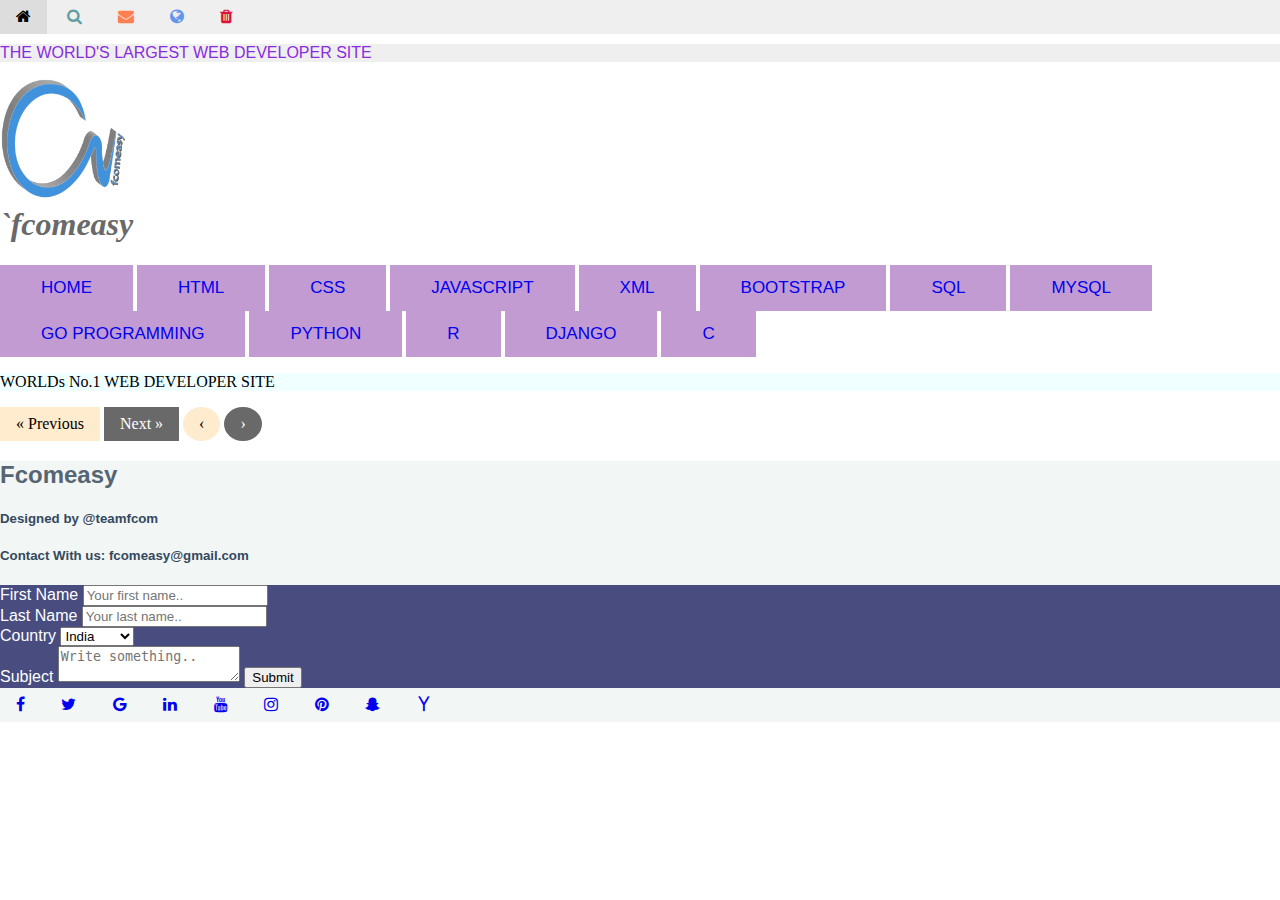
<file: index.html>
<!doctype html>
<!-- Add icon library -->
<link rel="stylesheet"
href="https://cdnjs.cloudflare.com/ajax/libs/font-awesome/4.7.0/css/font-awesome.min.css">
<div class="icon-bar">
  <a class="activehome" href="#"><i class="fa fa-home"></i></a> 
  <a class="activesearch" href="#"><i class="fa fa-search"></i></a> 
  <a class="activeenvelop" href="#"><i class="fa fa-envelope"></i></a> 
  <a class="activeglobe"href="#"><i class="fa fa-globe"></i></a>
  <a class="activetrash"href="#"><i class="fa fa-trash"></i></a> 
    
</div>

<head>
         <div class="world" style="margin:10px 0 -5px 0">THE WORLD'S LARGEST WEB DEVELOPER SITE</div>

        <meta charset="utf-8"/>
        <link rel="stylesheet"type="text/css" href="style/styles.css">
    </head>

<h1 class="logo"><img src="images/logo.png" alt="fcomeasy" width="125" height="120">   <br> `fcomeasy</h1>



    

        <button class="tablink"><a href="home.html">HOME</a></button>
        <button class="tablink"><a href="html.html">HTML</a></button>
        <button class="tablink"><a href="css.html">CSS</a></button>
        <button class="tablink"><a href="javascript.html">JAVASCRIPT</a></button>
        <button class="tablink"><a href="xml.html">XML</a></button>
        <button class="tablink"><a href="bootstrap.html">BOOTSTRAP</a></button>
        <button class="tablink"><a href="sql.html">SQL</a></button>
        <button class="tablink"><a href="mysql.html">MYSQL</a></button>
        <button class="tablink"><a href="goprogramming.html">GO PROGRAMMING</a></button>
        <button class="tablink"><a href="python.html">PYTHON</a></button>
        <button class="tablink"><a href="r.html">R</a></button>
        <button class="tablink"><a href="django.html">DJANGO</a></button>
        <button class="tablink"><a href="c.html">C</a></button>


<html lan="en">
    <title>fcomeasy.com</title>
    
    
    
    <body>
 
        <div id="HOME" class="tabcontent"><h3></h3><p></p></div>
        <div id="HTML" class="tabcontent"><h3></h3><p></p></div>
        <div id="CSS" class="tabcontent"><h3></h3><p></p></div>
        <div id="JAVASCRIPT" class="tabcontent"><h3></h3><p></p></div>
        <div id="XML" class="tabcontent"><h3></h3><p></p></div>
        <div id="BOOTSTRAP" class="tabcontent"><h3></h3><p></p></div>
        <div id="SQL" class="tabcontent"><h3></h3><p></p></div>
        <div id="MYSQL" class="tabcontent"><h3></h3><p></p></div>
        <div id="GO PROGRAMMING" class="tabcontent"><h3></h3><p></p></div>
        <div id="PYTHON" class="tabcontent"><h3></h3><p></p></div>
        <div id="R" class="tabcontent"><h3></h3><p></p></div>
        
        
        
        <p>WORLDs No.1 WEB DEVELOPER SITE</p>
    
    
    
        <a href="#" class="previous">&laquo; Previous</a>
        <a href="#" class="next">Next &raquo;</a>

        <a href="#" class="previous round">&#8249;</a>
        <a href="#" class="next round">&#8250;</a>

    </body>
    <footer>
        <div class="footer"><h2>Fcomeasy</h2></div>
        <div class="designed"><h5>Designed by @teamfcom</h5></div>
        <div class="contact"><h5>Contact With us: fcomeasy@gmail.com</h5></div>
        
        
        <div class="container">
        <form action="action_page.php">

        <label for="fname">First Name</label>
        <input type="text" id="fname" name="firstname" placeholder="Your first name.."><br>

        <label for="lname">Last Name</label>
        <input type="text" id="lname" name="lastname" placeholder="Your last name.."><br>

        <label for="country">Country</label>
        <select id="country" name="country">
        <option value="India">India</option>
        <option value="canada">Canada</option>
        <option value="usa">USA</option>
        <option value="Australia">Australia</option>
        </select><br>

        <label for="subject">Subject</label>
        <textarea id="subject" name="subject" placeholder="Write something.." ></textarea>

        <input type="submit" value="Submit">

  </form>
</div>
        <!-- add font awesome icons -->
<div class="socialmediabuttons">
    <a class="activefacebook" href="https://www.facebook.com/"><i class="fa fa-facebook"></i></a> 
    <a class="activetwitter" href="https://twitter.com/login"><i class="fa fa-twitter"></i></a> 
    <a class="activegoogle" href="https://www.google.com/"><i class="fa fa-google"></i></a> 
    <a class="activelinkedin" href="https://in.linkedin.com/"><i class="fa fa-linkedin"></i></a> 
    <a class="activeyoutube" href="https://www.youtube.com/"><i class="fa fa-youtube"></i></a> 
    <a class="activeinstagram" href="https://www.instagram.com/?hl=en"><i class="fa fa-instagram"></i></a> 
    <a class="activepinterest" href="https://in.pinterest.com/"><i class="fa fa-pinterest"></i></a> 
    <a class="activesnapchat" href="https://www.snapchat.com/"><i class="fa fa-snapchat-ghost"></i></a> 
    <a class="activeyahoo" href="https://in.yahoo.com/"><i class="fa fa-yahoo"></i></a> 
</div>           
        
    </footer>
</html>
</file>
<file: style/styles.css>
body{
    
}
.hover{
    color: #efefef
}
/*start header icon bar style*/

.icon-bar{
    background-color: #efefef;/*sky- blue background*/
}
.activehome{
    color: mediumvioletred
    

}
.activesearch{
    color: cadetblue
}
.activeenvelop{
    color: coral
}
.activeglobe{
    color: cornflowerblue
    
}
.activetrash{
    color: crimson
    
}
/*end of header icon-bar home-search-envelop-globe-trash*/

h1{
    color:dimgrey;
    font-style: italic;
}
p{font-family: "times new roman",times,serif;background-color: azure
}
/*main footer tag */
footer{
    background-color:#F2F6F5;
    color:#34495E;
    font-family: arial;
    border-color:#efefef
}
/*fcomeasy of footer*/
.footer{
    font-family:arial;
    color:#566573  ;
    font-size: 16px;
}
/*the world largest web developer site*/
.world{
    background-color: #efefef;
    color:blueviolet;
    font-family: arial;   
}
/*designed by @teamfcom*/
.designed{
}
/*contact with us:fcomeasy@gmail.com*/
.contact{
}

a {
  text-decoration: none;
  display: inline-block;
  padding: 8px 16px;
}

a:hover {
  background-color: #ddd;
  color: black;
}




/*previous button*/
.previous {
  background-color:blanchedalmond;
  color: black;
}

/*next button*/
.next {
  background-color:dimgrey;
  color: white;
}

/*>*/
.round {
  border-radius: 50%;
}

/*set height of body and the document to 100% to enable "full page tabs" */
body, html {
height:100%;
margin: 0;
}

/*BUTTON STYLE TAB LINK*/
.tablink {
    border-style:double;
    background-color:#C39BD3;
    color:white;
    border-color: brown
    float:right;
    border:none;
    outline:none;
    cursor:pointer;
    padding: 5px 25px;
    font-size: 17px;
    width: auto;
    height: auto;
    
}

.tablink: hover {
    background-color:cornsilk;
    
}
/* style the tab content (and add height: 100% for full page content )*/
.tabcontent {
    color: white;
    display: none;
    padding:  100px 20px;
    height: auto;
    width: auto;
} 

.container{
    text-align:left;
    background-color: #484C7F;
    color: white;
    width: auto;
    
    
    
}

.fa{
    padding:;
    font-size:;
    width: auto;
    text-align:;
    text-decoration:;
    
}
/*start footer-icon-bar facebook twitter google linkedin youtube instagram pinterest  snapchat yahoo*/
.activefacebook{
    
}
.activetwitter{
    
}
.activegoogle{
    
}
.activelinkedin{
    
}
.activeyoutube{
    
}
.activeinstagram{
    
}
.activepinterest{
    
}
.activesnapchat{
    
}
.activeyahoo{
    
}
/*end of the footer-icon-bar style*/
</file>
